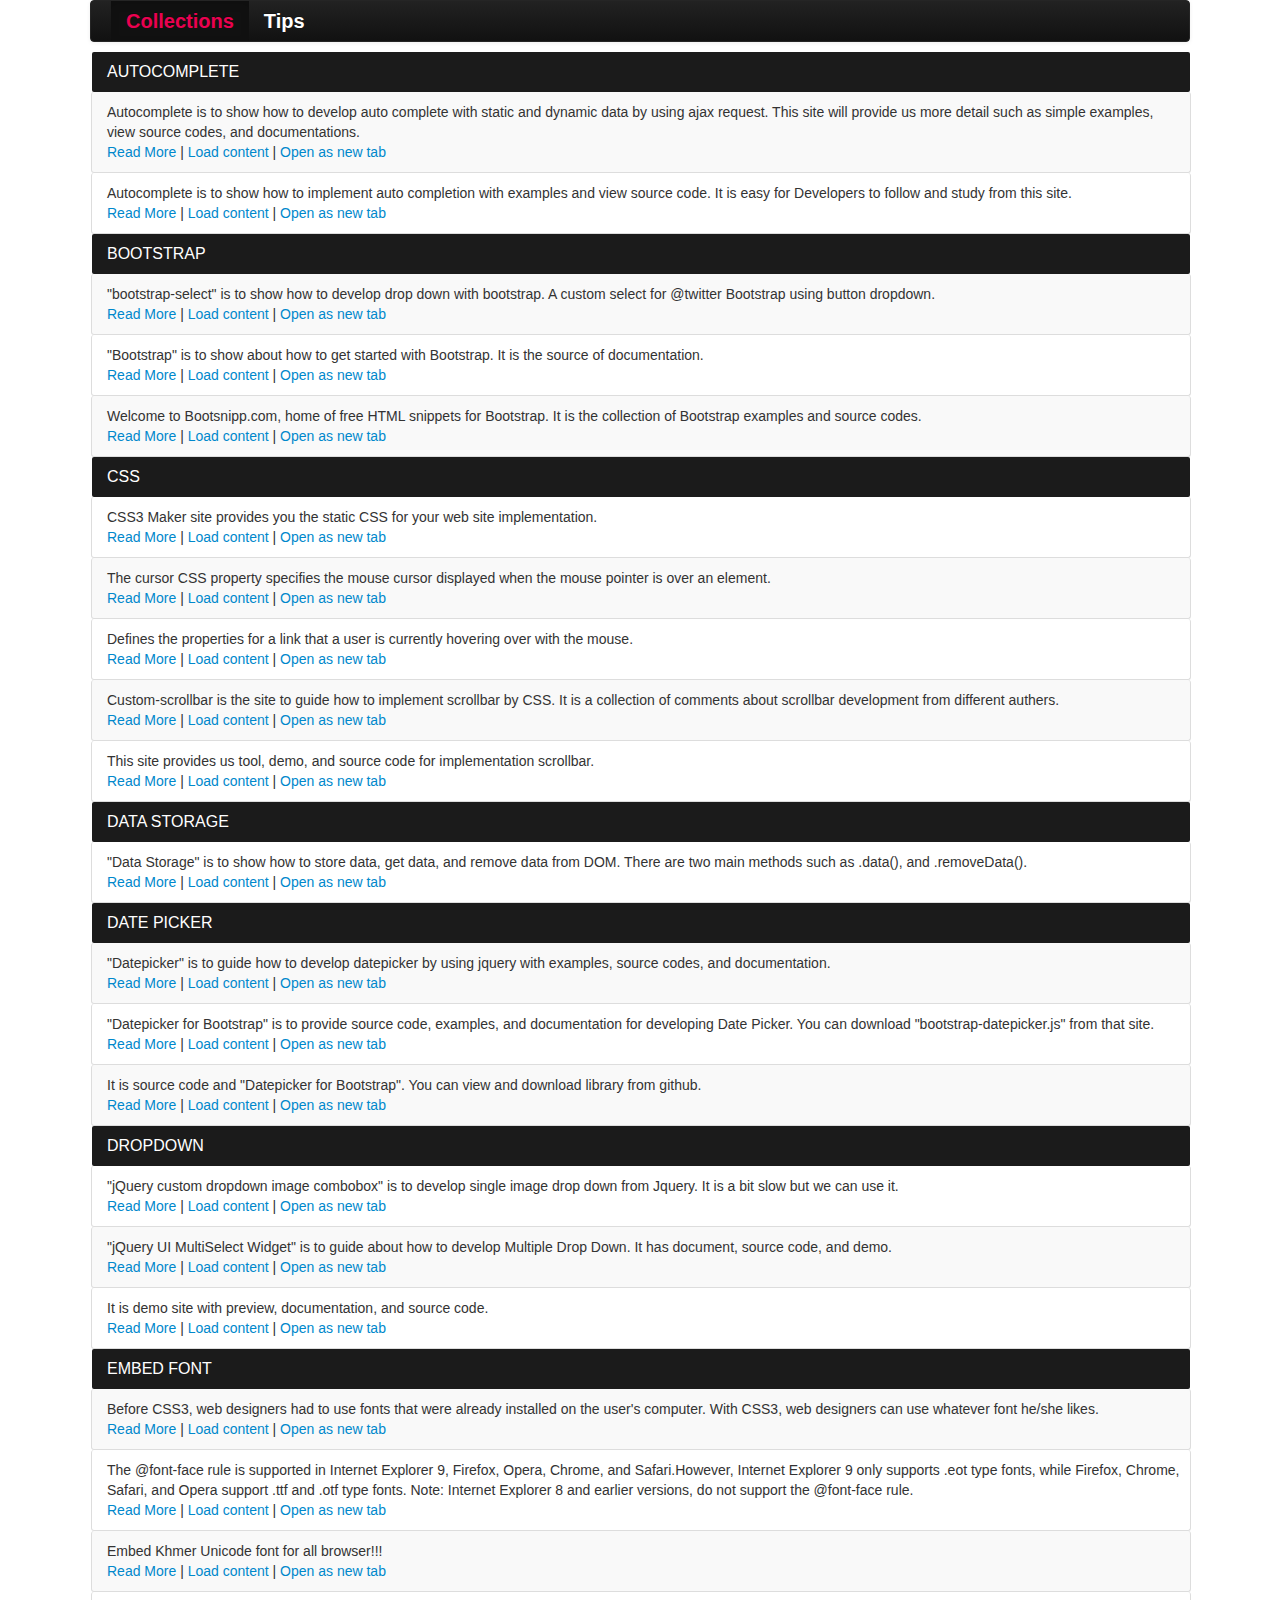
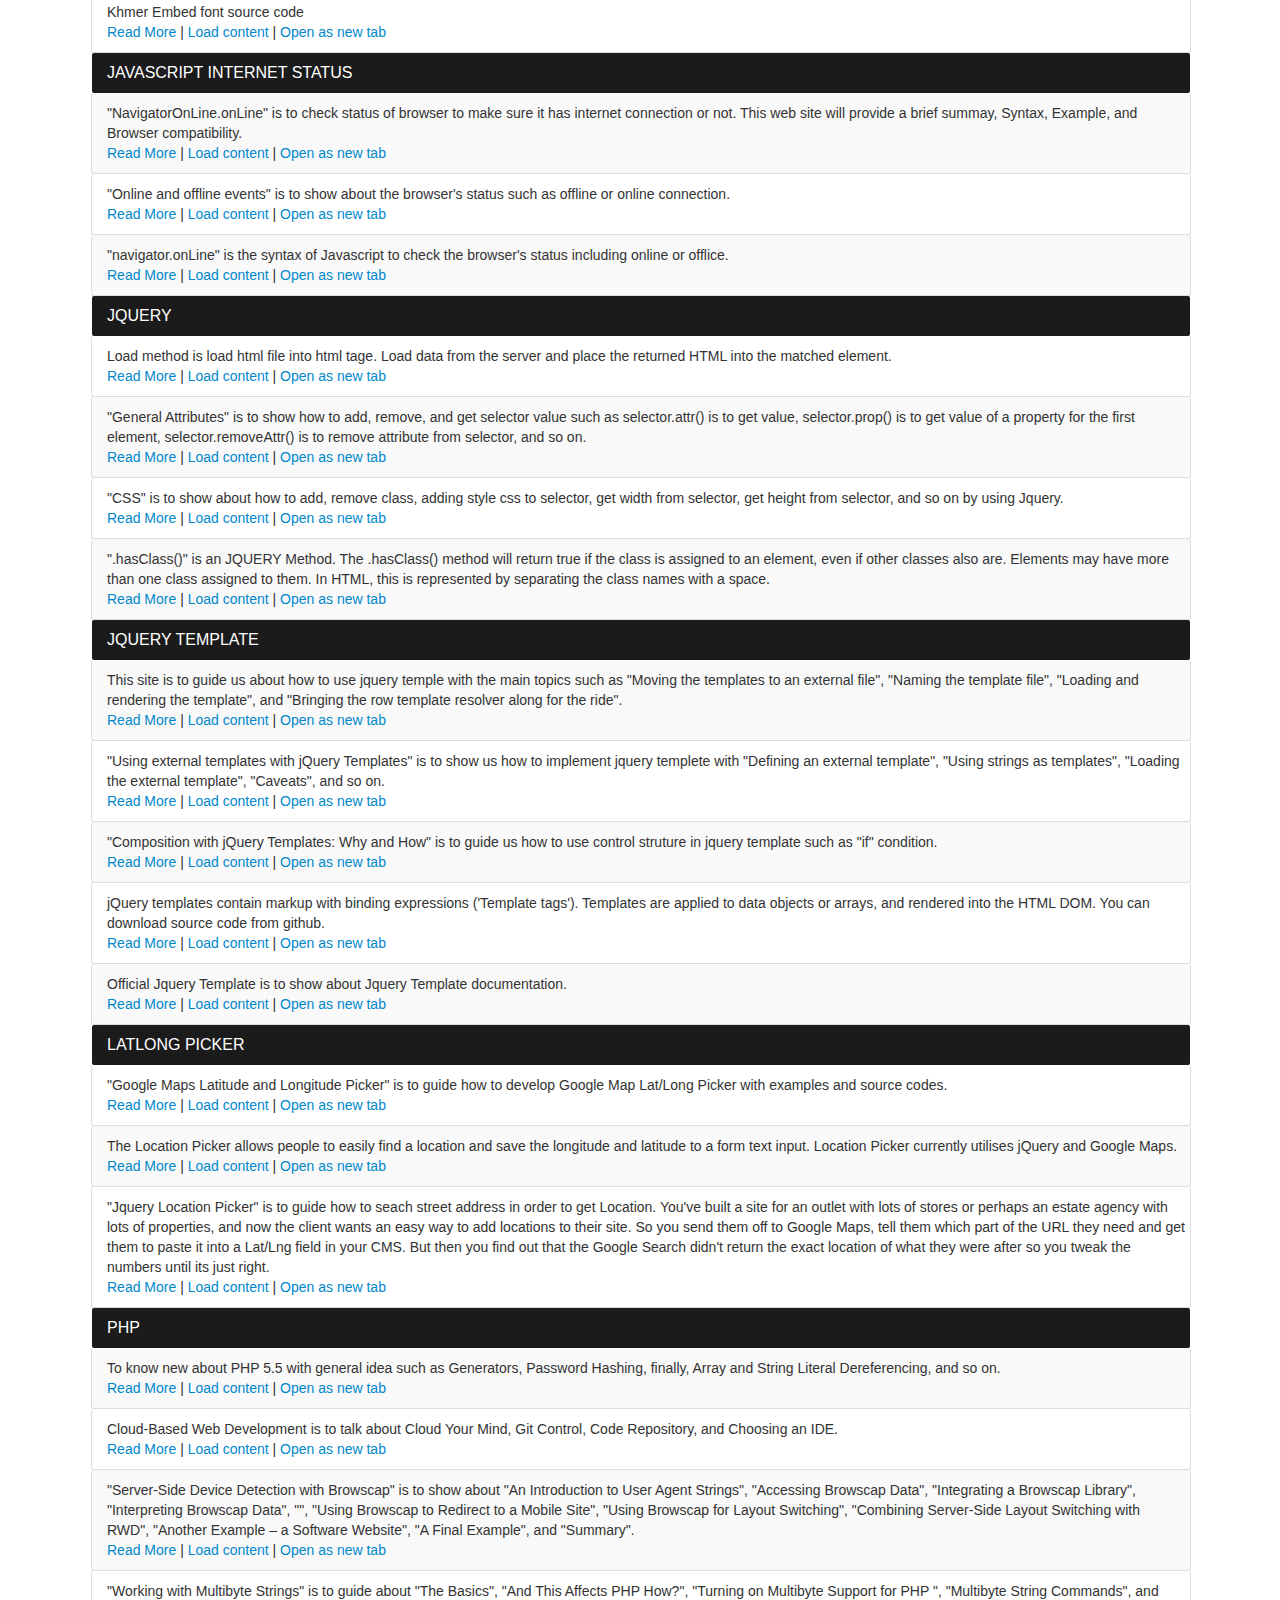
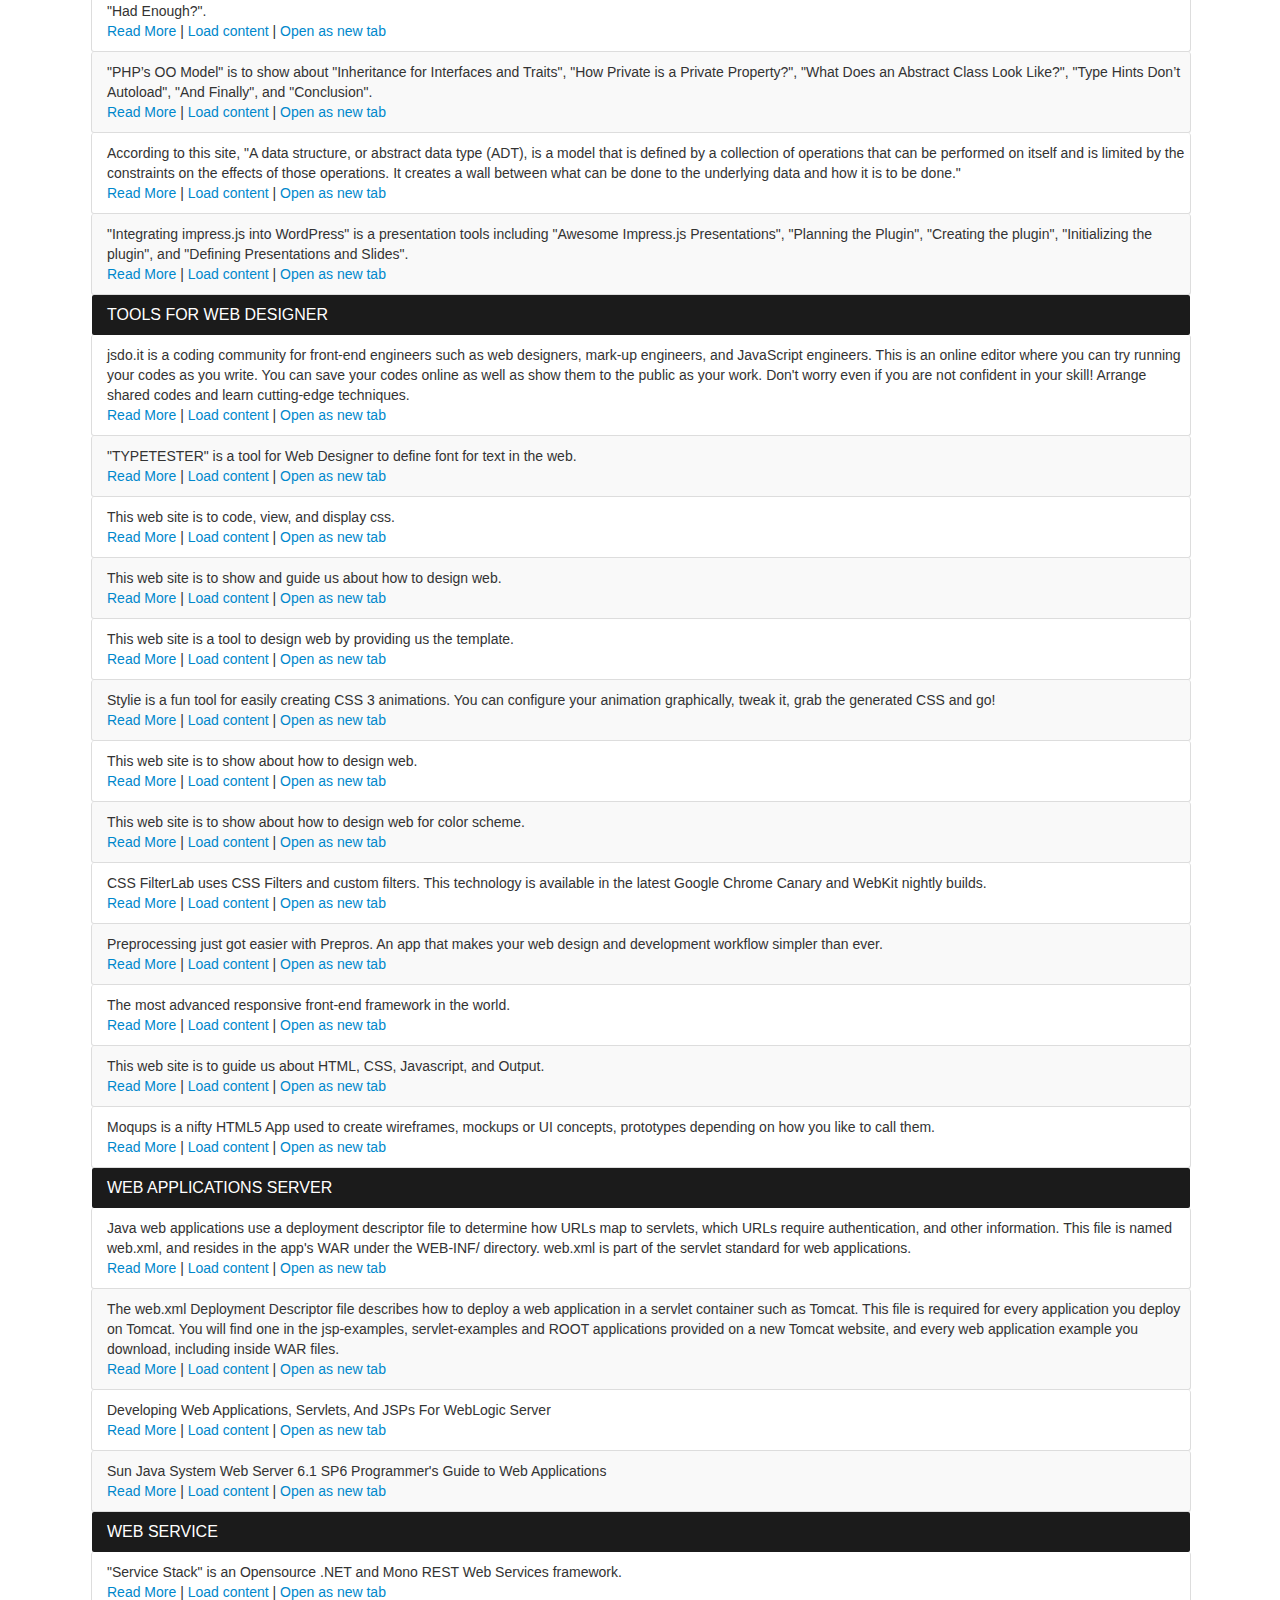
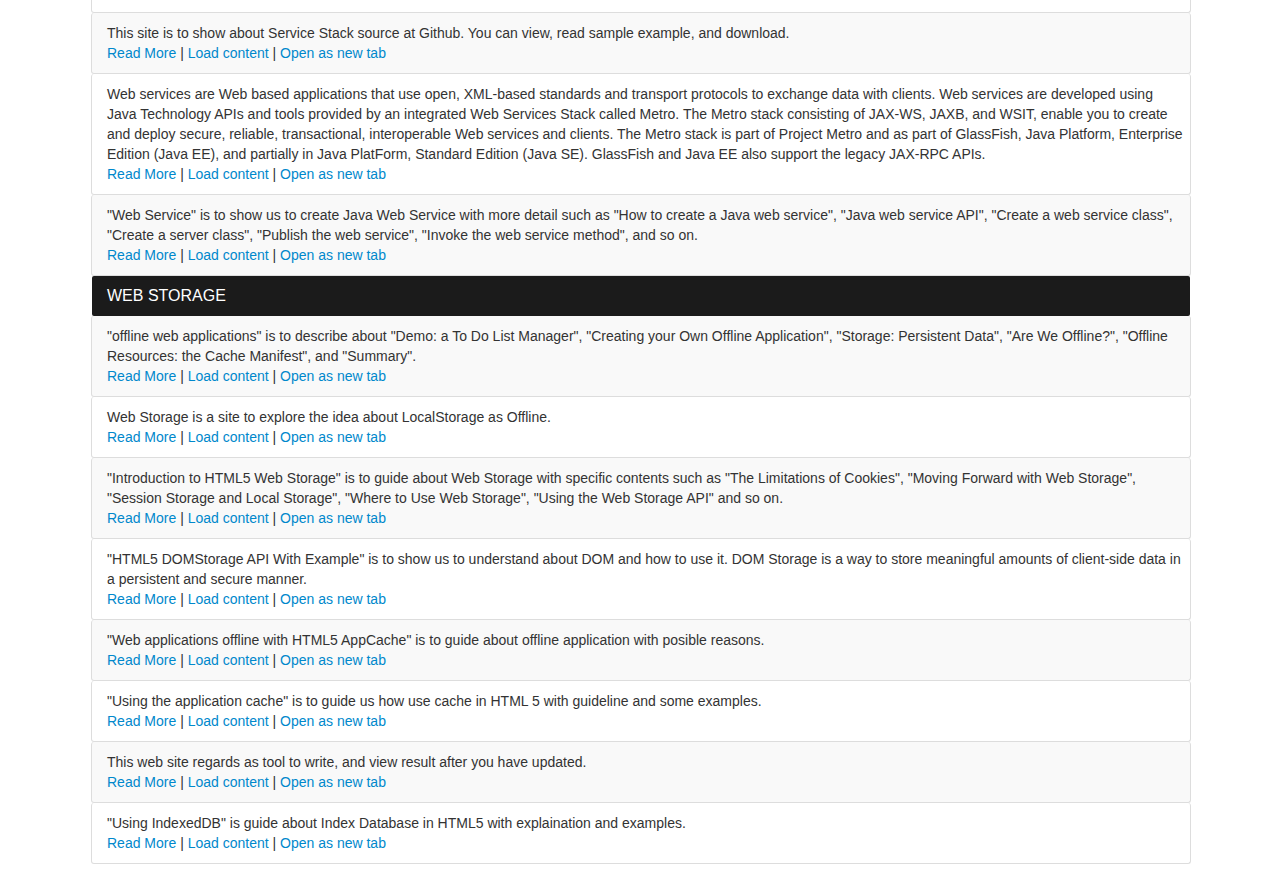
<file: advanceJQuery/index.html>
<!DOCTYPE html>
<html>
<head>
	<meta charset="utf-8">
	<meta http-equiv="X-UA-Compatible" content="IE=edge">
	<meta name="viewport" content="width=device-width, initial-scale=1.0">
	<meta name="description" content="">
	<meta name="author" content="">
	<title>Collections</title>
</head>
<body>
	<div class="container">
		
		<script type="text/javascript" src="js/jquery-1.11.0.min.js"></script>
		
		<script type="text/javascript">
			$.ajaxSetup( {
				cache: false,
				data: null
			});
		
			$(function() {
				
				document.location.href = "home.html";
				
			});
			
		</script>
	</div>

</body>
</html>
</file>
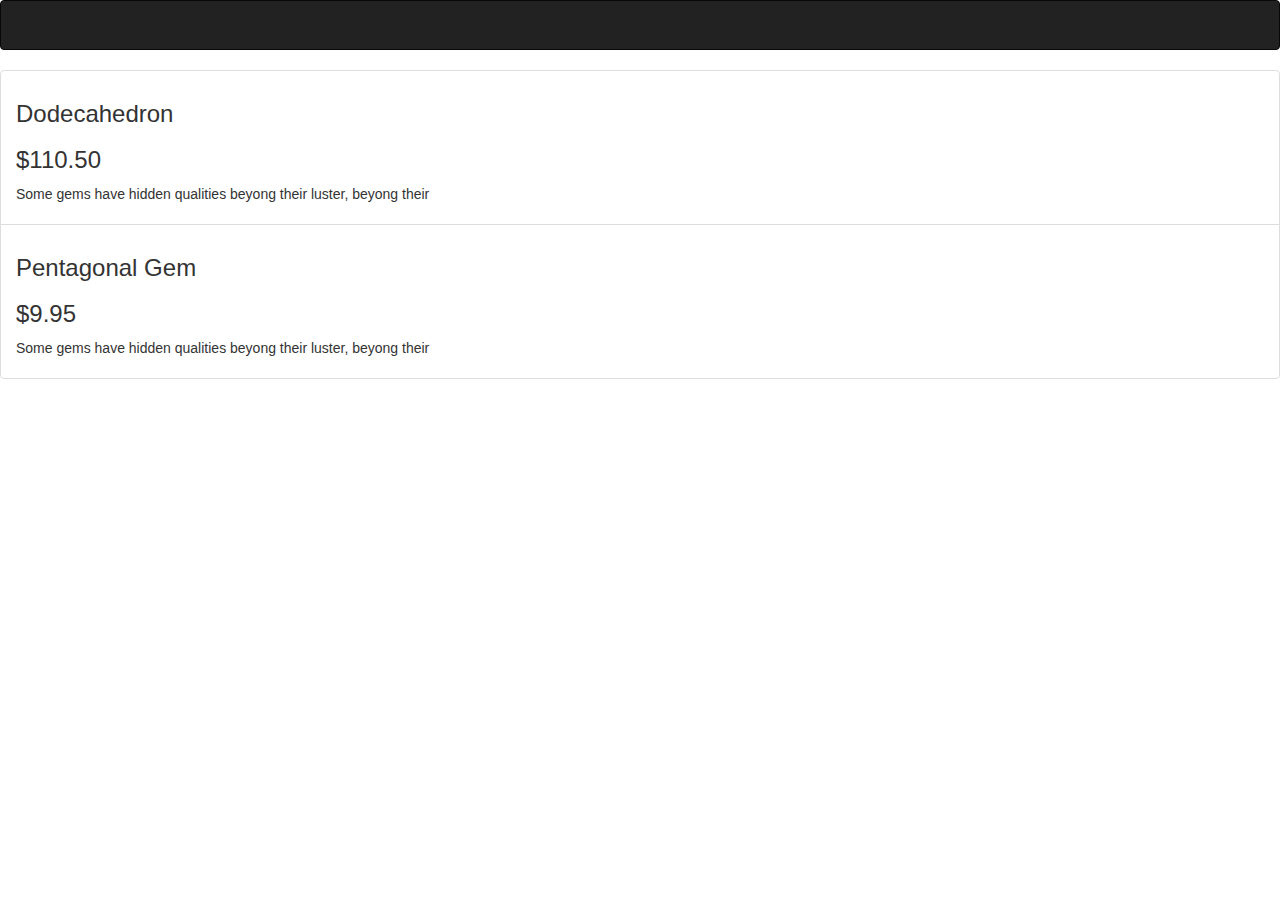
<file: angularJs/index.html>
<!DOCTYPE HTML>
<html>
<head>
	<meta charset="UTF-8">
	<title>AngularJs Demo</title>
</head>
<body>
	<div id="container">
		<div id="header"></div>
		<div id="content"></div>
		<div id="footer"></div>
	</div>
	
	<script>
		window.location = "html/ngShowDirective.html";
	</script>
</body>
</html>
</file>
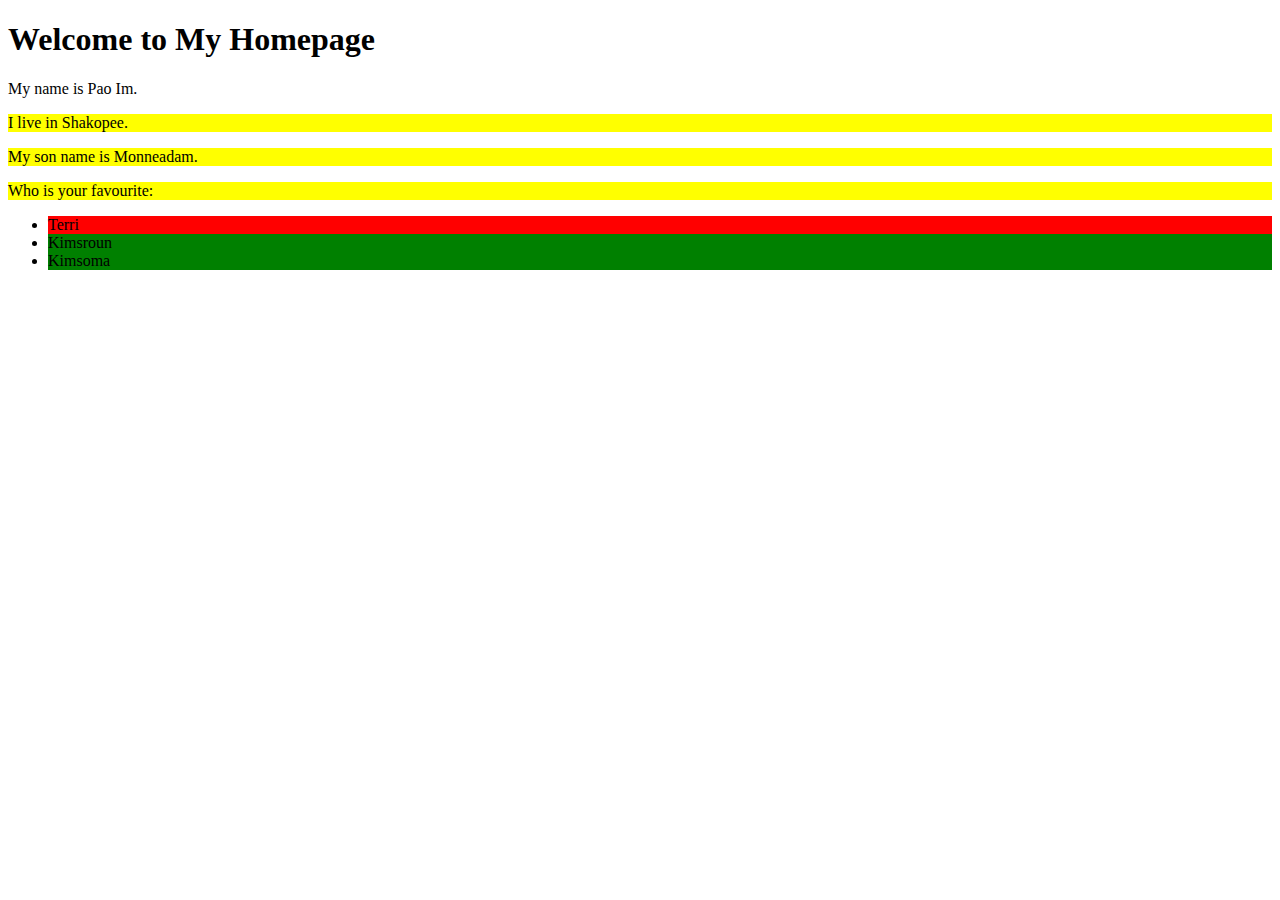
<file: advanceJQuery/examples/UseNotJQueryDemo.html>
<!DOCTYPE html>
<html>
<head>
<script src="https://ajax.googleapis.com/ajax/libs/jquery/3.3.1/jquery.min.js"></script>
<script>
$(document).ready(function(){
    $("p:not(.intro)").css("background-color", "yellow");
    $("#choose > li[disabled]").css("background-color", "red");
    $("#choose > li:not(li[disabled])").css("background-color", "green");
});
</script>
</head>
<body>

<h1>Welcome to My Homepage</h1>

<p class="intro">My name is Pao Im.</p>
<p>I live in Shakopee.</p>
<p>My son name is Monneadam.</p>

<p>Who is your favourite:</p>

<ul id="choose">
  <li disabled>Terri</li>
  <li>Kimsroun</li>
  <li>Kimsoma</li>
</ul>

</body>
</html>
</file>
